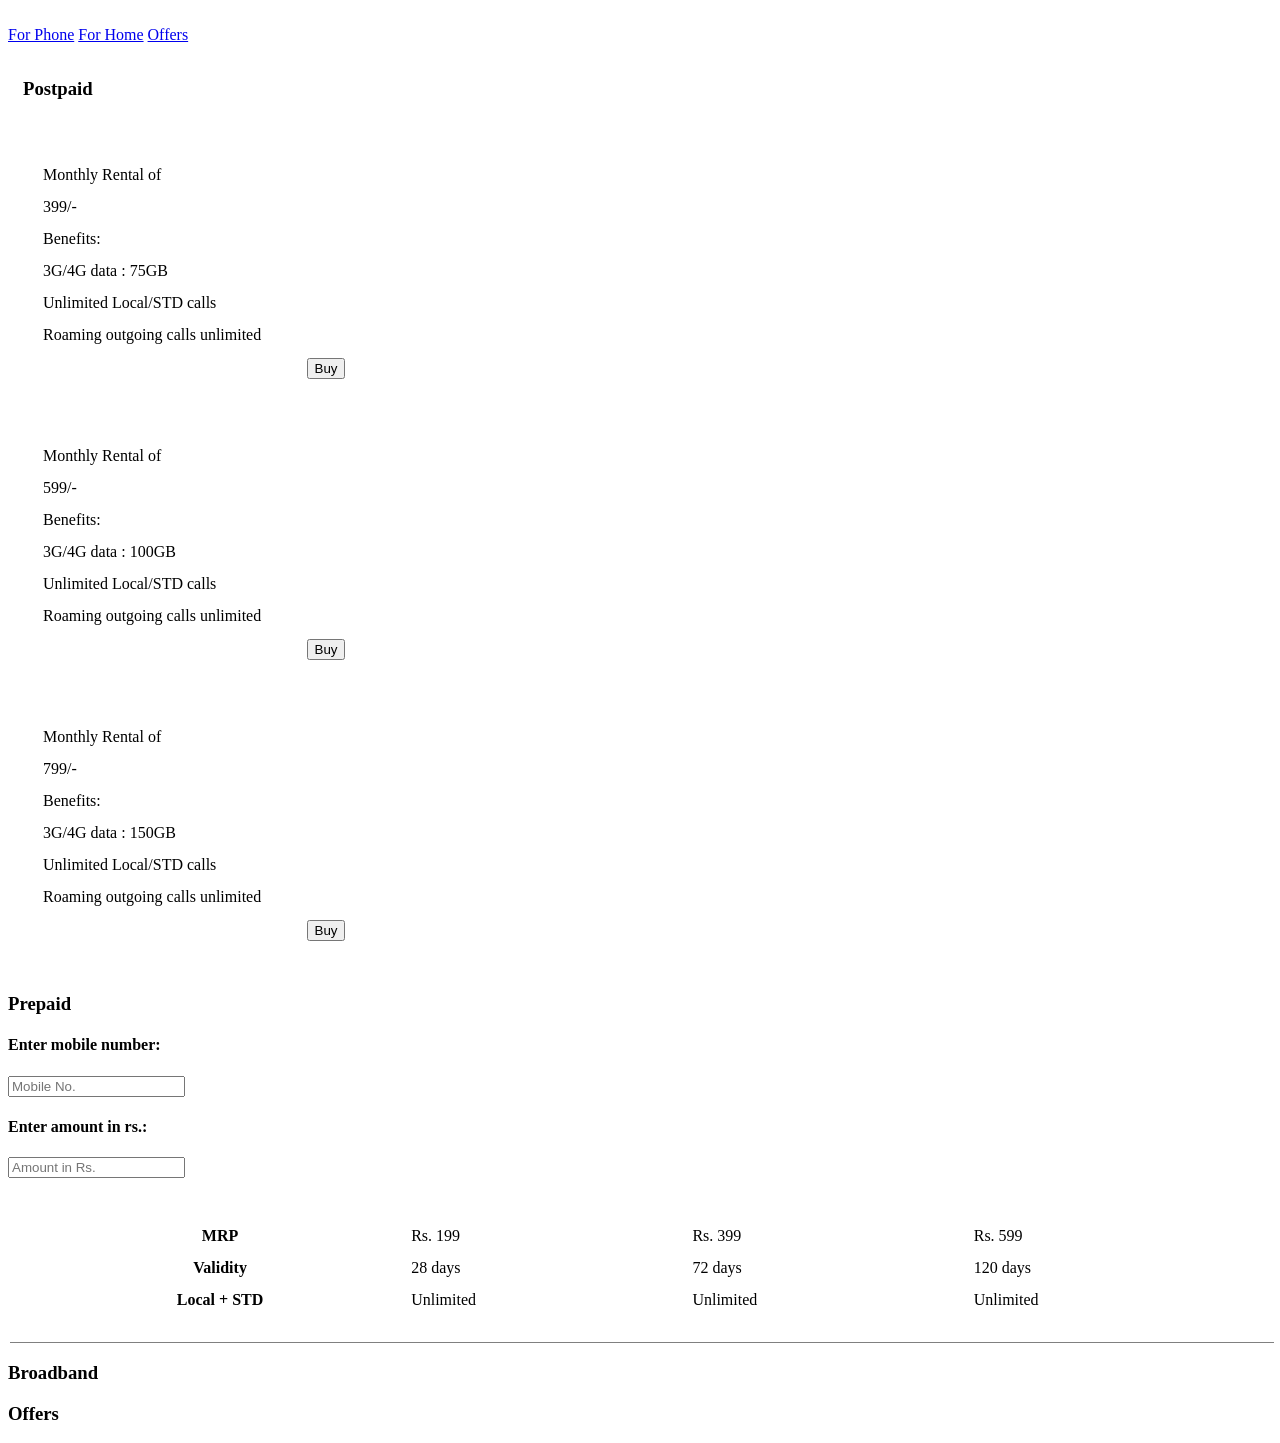
<file: Sravya Lenka/src/app/blocks/blocks.component.html>
<html>

<head>
  <link href="https://fonts.googleapis.com/css?family=Roboto:400,700" rel="stylesheet">
  <!-- <link rel="stylesheet" type="text/css" href="mystyle.css"> -->
</head>

<body>
  <br />
  <nav>
    <a href="#phone">For Phone</a>
    <a href="#home">For Home</a>
    <a href="#offers">Offers</a>
  </nav>
  <section id="phone">
    <span>
      <h3 style="padding:15px">Postpaid</h3>
      <div class="zoom">
        <table style="border:1px; border-spacing: 12px; width: 50%; padding: 20px; margin:2px ;">
          <tr>
            <td> Monthly Rental of</td>
          </tr>
          <tr>
            <td>399/-</td>
          </tr>
          <tr>
            <td>Benefits:</td>
          </tr>
          <tr>
            <td> 3G/4G data : 75GB</td>
          </tr>
          <tr>
            <td>Unlimited Local/STD calls</td>
          </tr>
          <tr>
            <td> Roaming outgoing calls unlimited</td>
          </tr>
          <tr style="text-align:center">
            <td>
              <button type="submit" href="Buy">Buy</button>

            </td>
          </tr>

        </table>
      </div>
      <div class="zoom">
        <table style="border:1px; border-spacing: 12px; width: 50%; padding: 20px; margin:2px ;">
          <tr>
            <td> Monthly Rental of</td>
          </tr>
          <tr>
            <td>599/-</td>
          </tr>
          <tr>
            <td>Benefits:</td>
          </tr>
          <tr>
            <td> 3G/4G data : 100GB</td>
          </tr>
          <tr>
            <td>Unlimited Local/STD calls</td>
          </tr>
          <tr>
            <td> Roaming outgoing calls unlimited</td>
          </tr>

          <tr style="text-align:center">
            <td>
              <button type="submit" href="Buy">Buy</button>

            </td>
          </tr>

        </table>
      </div>
      <div class="zoom">
        <table style="border:1px; border-spacing: 12px; width: 50%; padding: 20px; margin:2px ;">
          <tr>
            <td> Monthly Rental of</td>
          </tr>
          <tr>
            <td>799/-</td>
          </tr>
          <tr>
            <td>Benefits:</td>
          </tr>
          <tr>
            <td> 3G/4G data : 150GB</td>
          </tr>
          <tr>
            <td>Unlimited Local/STD calls</td>
          </tr>
          <tr>
            <td> Roaming outgoing calls unlimited</td>
          </tr>

          <tr style="text-align:center">
            <td>
              <button type="submit" href="Buy">Buy</button>

            </td>
          </tr>

        </table>
      </div>
      

    </span>
    <span>
      <h3>Prepaid</h3>
      <form>
        <label>
          <h4>Enter mobile number:</h4>
        </label><input type="number" placeholder="Mobile No." pattern="[0-9]{10}" required />
        <label>
          <h4>Enter amount in rs.:</h4>
        </label>
        <input type="number" placeholder="Amount in Rs." required />

      </form>
      <table style="border:1px; border-bottom: 1px solid grey; border-spacing: 12px; width: 100%; padding: 20px; margin:2px ;">
        <tr>
          <th>MRP</th>
          <td>Rs. 199</td>
          <td>Rs. 399</td>
          <td>Rs. 599</td>

        </tr>
        <tr>
          <th>Validity</th>
          <td>28 days</td>
          <td>72 days</td>
          <td>120 days</td>

        </tr>
        <tr>
          <th>Local + STD</th>
          <td>Unlimited</td>
          <td>Unlimited</td>
          <td>Unlimited</td>

        </tr>
      </table>

    </span>
  </section>
  <section id="home">
    <section>
      <h3>Broadband</h3>
    </section>
  </section>
  <section id="offers">
    <section>
      <h3>Offers</h3>
    </section>
  </section>

</body>

</html>
</file>
